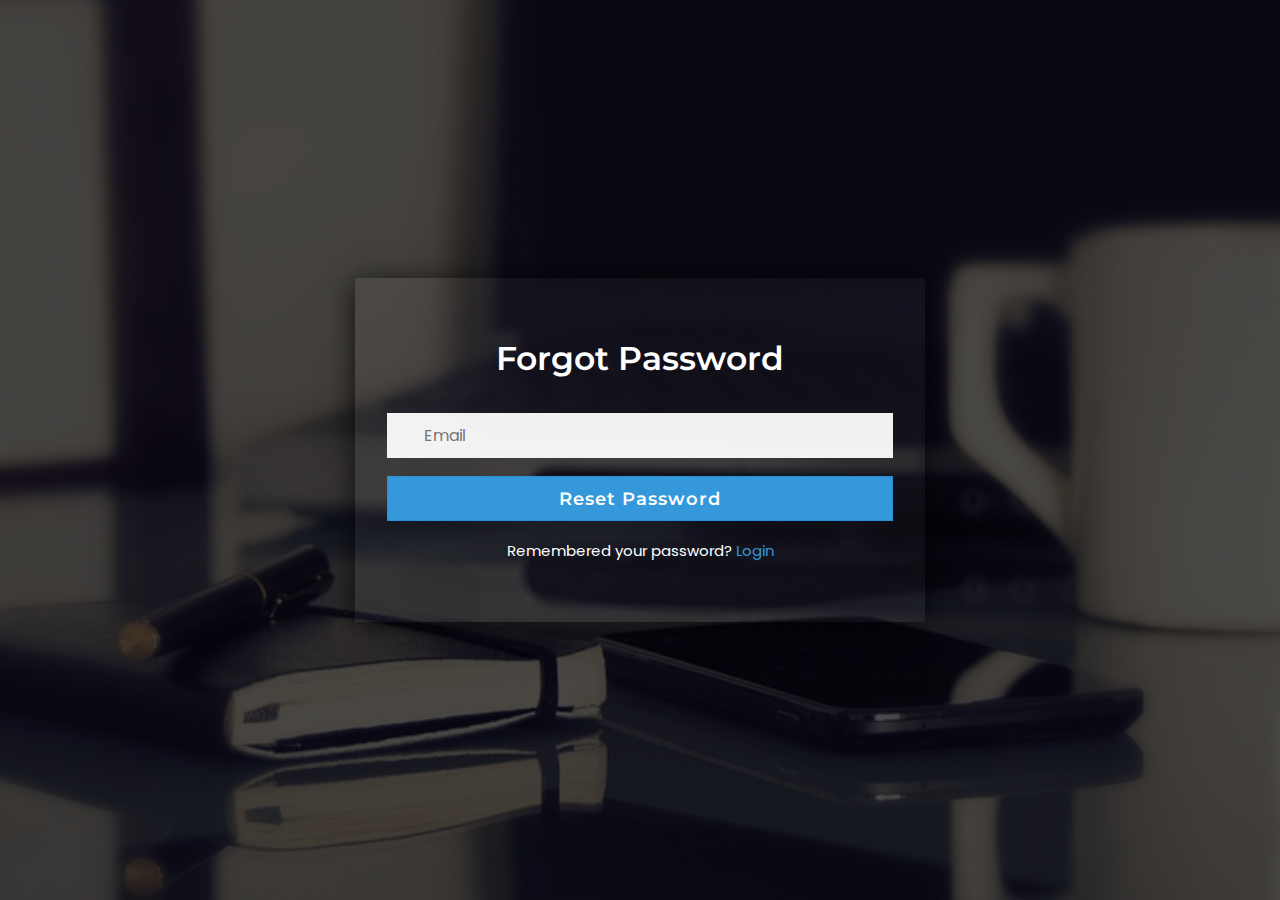
<file: forget.html>
<!DOCTYPE html>
<html lang="en" dir="ltr">
<head>
  <meta charset="utf-8">
  <meta name="viewport" content="width=device-width, initial-scale=1.0">
  <title>Forgot Password</title>
  <link rel="stylesheet" href="style.css"> <!-- Include your CSS file -->
</head>
<body>
  <div class="bg-img">
    <div class="content">
      <header>Forgot Password</header>
      <form action="#">
        <div class="field">
          <span class="fa fa-envelope"></span>
          <input type="email" required placeholder="Email">
        </div>
        <br>
        <div class="field">
          <input type="submit" value="Reset Password">
        </div>
      </form>
      <br>
      <div class="signup">Remembered your password? <a href="index.html">Login</a></div>
    </div>
  </div>
</body>
</html>
</file>
<file: style.css>
@import url('https://fonts.googleapis.com/css?family=Montserrat:400,500,600,700|Poppins:400,500&display=swap');
*{
  margin: 0;
  padding: 0;
  box-sizing: border-box;
  user-select: none;
}
.bg-img{
  background: url('bg.jpg');
  height: 100vh;
  background-size: cover;
  background-position: center;
}
.bg-img:after{
  position: absolute;
  content: '';
  top: 0;
  left: 0;
  height: 100%;
  width: 100%;
  background: rgba(0,0,0,0.7);
}
.content{
  position: absolute;
  top: 50%;
  left: 50%;
  z-index: 999;
  text-align: center;
  padding: 60px 32px;
  width: 570px;
  transform: translate(-50%,-50%);
  background: rgba(255,255,255,0.04);
  box-shadow: -1px 4px 28px 0px rgba(0,0,0,0.75);
}
.content header{
  color: white;
  font-size: 33px;
  font-weight: 600;
  margin: 0 0 35px 0;
  font-family: 'Montserrat',sans-serif;
}
.field{
  position: relative;
  height: 45px;
  width: 100%;
  display: flex;
  background: rgba(255,255,255,0.94);
}
.field span{
  color: #222;
  width: 40px;
  line-height: 45px;
}
.field input{
  height: 100%;
  width: 100%;
  background: transparent;
  border: none;
  outline: none;
  color: #222;
  font-size: 16px;
  font-family: 'Poppins',sans-serif;
}
.space{
  margin-top: 16px;
}
.show{
  position: absolute;
  right: 13px;
  font-size: 13px;
  font-weight: 700;
  color: #222;
  display: none;
  cursor: pointer;
  font-family: 'Montserrat',sans-serif;
}
.pass-key:valid ~ .show{
  display: block;
}
.pass{
  text-align: left;
  margin: 10px 0;
}
.pass a{
  color: white;
  text-decoration: none;
  font-family: 'Poppins',sans-serif;
}
.pass:hover a{
  text-decoration: underline;
}
.field input[type="submit"]{
  background: #3498db;
  border: 1px solid #2691d9;
  color: white;
  font-size: 18px;
  letter-spacing: 1px;
  font-weight: 600;
  cursor: pointer;
  font-family: 'Montserrat',sans-serif;
}
.field input[type="submit"]:hover{
  background: #2691d9;
}
.login{
  color: white;
  margin: 20px 0;
  font-family: 'Poppins',sans-serif;
}
.links{
  display: flex;
  cursor: pointer;
  color: white;
  margin: 0 0 20px 0;
}
.facebook,.instagram{
  width: 100%;
  height: 45px;
  line-height: 45px;
  margin-left: 10px;
}
.facebook{
  margin-left: 0;
  background: #4267B2;
  border: 1px solid #3e61a8;
}
.instagram{
  background: #E1306C;
  border: 1px solid #df2060;
}
.facebook:hover{
  background: #3e61a8;
}
.instagram:hover{
  background: #df2060;
}
.links i{
  font-size: 17px;
}
i span{
  margin-left: 8px;
  font-weight: 500;
  letter-spacing: 1px;
  font-size: 16px;
  font-family: 'Poppins',sans-serif;
}
.signup{
  font-size: 15px;
  color: white;
  font-family: 'Poppins',sans-serif;
}
.signup a{
  color: #3498db;
  text-decoration: none;
}
.signup a:hover{
  text-decoration: underline;
}
.login-link {
  color: #3498db; /* Change the color to your desired color */
  text-decoration: none;
}

.login-link:hover {
  text-decoration: underline;
}
</file>
